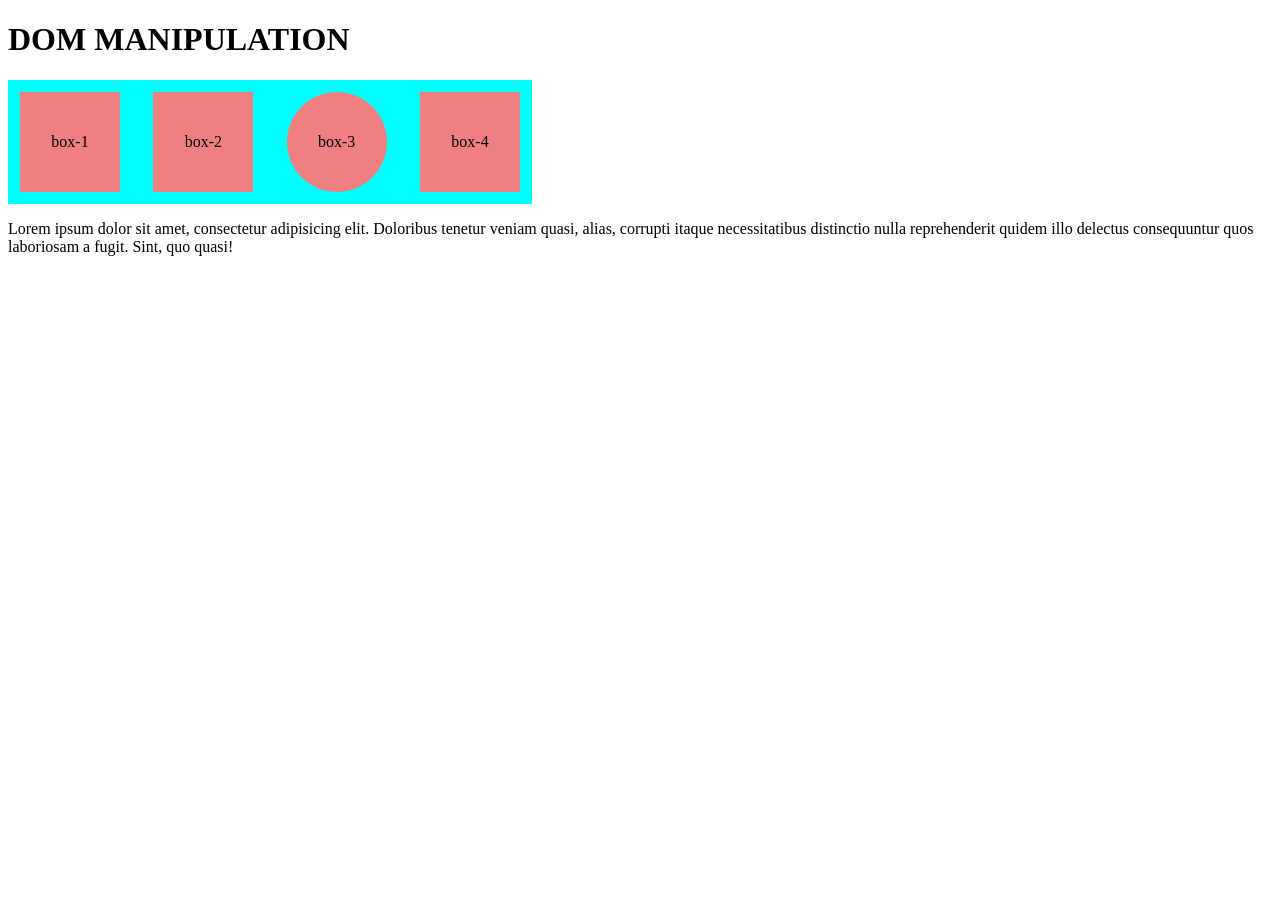
<file: dom.html>
<!DOCTYPE html>
<html lang="en">
<head>
    <meta charset="UTF-8">
    <meta name="viewport" content="width=device-width, initial-scale=1.0">
    <title>DOM Manipulation In JS</title>
    <link rel="stylesheet" href="dom.css">
</head>
<body>
    <h1>DOM MANIPULATION</h1>
    <div class="container" id="container">
        <div class="box" id="box-1">box-1</div>
        <div class="box" id="box-2">box-2</div>
        <div class="box circle" id="box-3">box-3</div>
        <div class="box" id="box-4">box-4</div>
    </div>
    <p id="p">Lorem ipsum dolor sit amet, consectetur adipisicing elit. Doloribus tenetur veniam quasi, alias, corrupti itaque necessitatibus distinctio nulla reprehenderit quidem illo delectus consequuntur quos laboriosam a fugit. Sint, quo quasi!</p>


    <script src="dom.js"></script>
</body>
</html>
</file>
<file: dom.css>
.container {
    background-color: aqua;
    display: flex;
    flex-wrap: wrap;
    justify-content: space-between;
    align-items: center;
    width: 500px;
    padding: 12px;
}
.box {
    width: 100px;
    height: 100px;
    background-color: lightcoral;
    display: flex;
    justify-content: center;
    align-items: center;
}
.circle {
    border-radius: 50%;
}
</file>
